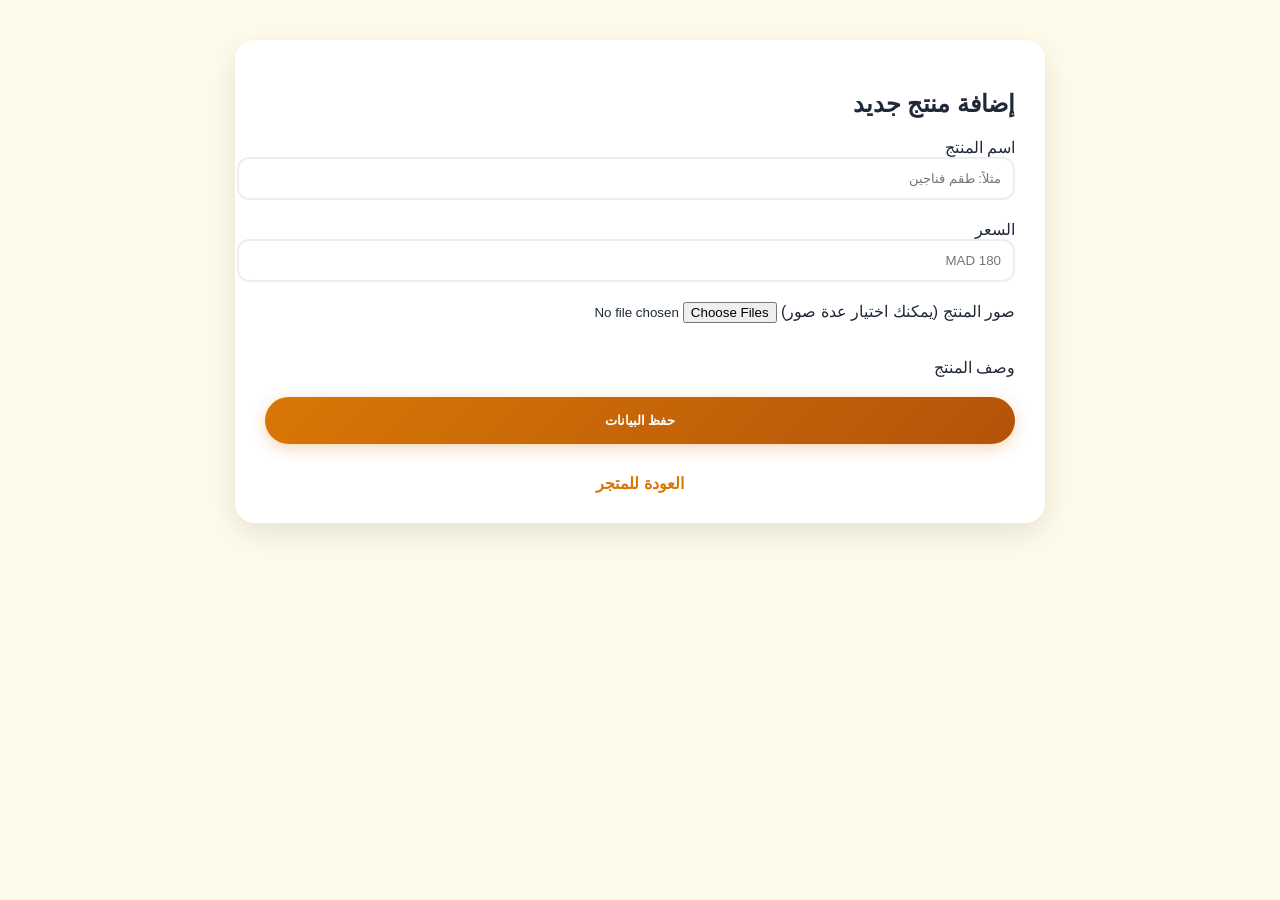
<file: admin.html>
<!DOCTYPE html>
<html lang="ar" dir="rtl">
<head>
    <meta charset="UTF-8">
    <title>لوحة التحكم | متجر الخير</title>
    <link href="https://cdn.quilljs.com/1.3.6/quill.snow.css" rel="stylesheet">
    <link rel="stylesheet" href="style.css">
    <style>
        .admin-container { max-width: 750px; margin: 40px auto; background: white; padding: 30px; border-radius: 20px; box-shadow: 0 10px 30px rgba(0,0,0,0.1); }
        .form-group { margin-bottom: 20px; }
        input[type="text"] { width: 100%; padding: 12px; border: 2px solid #eee; border-radius: 12px; outline: none; transition: 0.3s; }
        input[type="text"]:focus { border-color: #D97706; }
        
        /* مظهر أزرار الإدارة */
        .admin-btn { 
            background: linear-gradient(135deg, #D97706 0%, #B45309 100%); 
            color: white; border: none; padding: 16px; width: 100%; 
            border-radius: 50px; font-weight: 700; cursor: pointer; 
            box-shadow: 0 4px 15px rgba(217, 119, 6, 0.3); transition: 0.3s;
        }
        .admin-btn:hover { transform: translateY(-2px); box-shadow: 0 8px 25px rgba(217, 119, 6, 0.4); }

        /* منطقة المعاينة */
        #imgPreviewContainer { display: flex; gap: 12px; flex-wrap: wrap; margin: 15px 0; }
        .preview-item { position: relative; width: 90px; height: 90px; }
        .preview-item img { width: 100%; height: 100%; object-fit: cover; border-radius: 12px; border: 2px solid #D97706; }
        .remove-img-btn { position: absolute; top: -8px; right: -8px; background: #ef4444; color: white; border: none; border-radius: 50%; width: 22px; height: 22px; cursor: pointer; font-size: 14px; display: flex; align-items: center; justify-content: center; box-shadow: 0 2px 5px rgba(0,0,0,0.2); }

        .admin-item { display: flex; align-items: center; justify-content: space-between; padding: 15px; border-bottom: 1px solid #eee; }
        .admin-item img { width: 55px; height: 55px; border-radius: 8px; object-fit: cover; }
        .actions-btns { display: flex; gap: 8px; }
        .edit-action { background: #f3f4f6; color: #1f2937; border: none; padding: 8px 15px; border-radius: 50px; cursor: pointer; }
        .del-action { background: #fee2e2; color: #dc2626; border: none; padding: 8px 15px; border-radius: 50px; cursor: pointer; }
    </style>
</head>
<body>
    <div class="admin-container">
        <h2 id="formTitle" style="color:#1f2937; margin-bottom:20px;">إضافة منتج جديد</h2>
        <input type="hidden" id="editIndex" value="-1">
        
        <div class="form-group"><label>اسم المنتج</label><input type="text" id="pName" placeholder="مثلاً: طقم فناجين"></div>
        <div class="form-group"><label>السعر</label><input type="text" id="pPrice" placeholder="180 MAD"></div>
        
        <div class="form-group">
            <label>صور المنتج (يمكنك اختيار عدة صور)</label>
            <input type="file" id="pImgFile" multiple accept="image/*" onchange="handleMultipleFiles(this)">
            <div id="imgPreviewContainer"></div>
        </div>

        <div class="form-group"><label>وصف المنتج</label><div id="editor"></div></div>

        <button class="admin-btn" onclick="handleSave()">حفظ البيانات</button>
        <button id="cancelBtn" style="display:none; background:#6b7280; margin-top:10px;" class="admin-btn" onclick="resetForm()">إلغاء التعديل</button>

        <div id="adminList" style="margin-top:30px;"></div>
        <a href="index.html" style="display:block; text-align:center; margin-top:25px; color:#D97706; text-decoration:none; font-weight:bold;">العودة للمتجر</a>
    </div>

    <script src="https://cdn.quilljs.com/1.3.6/quill.js"></script>
    <script>
        var quill = new Quill('#editor', { theme: 'snow' });
        let currentImagesArray = [];

        function handleMultipleFiles(input) {
            const files = Array.from(input.files);
            files.forEach(file => {
                const reader = new FileReader();
                reader.onloadend = () => {
                    currentImagesArray.push(reader.result);
                    renderImagesPreview();
                };
                reader.readAsDataURL(file);
            });
            input.value = ""; 
        }

        function renderImagesPreview() {
            const container = document.getElementById('imgPreviewContainer');
            container.innerHTML = "";
            currentImagesArray.forEach((src, idx) => {
                container.innerHTML += `
                    <div class="preview-item">
                        <img src="${src}">
                        <button class="remove-img-btn" onclick="removeSpecificImg(${idx})">×</button>
                    </div>`;
            });
        }

        function removeSpecificImg(idx) {
            currentImagesArray.splice(idx, 1);
            renderImagesPreview();
        }

        function handleSave() {
            const name = document.getElementById('pName').value;
            const price = document.getElementById('pPrice').value;
            const idx = document.getElementById('editIndex').value;
            if(!name || !price || currentImagesArray.length === 0) return alert("يرجى ملء كافة الخانات واختيار صورة");

            let products = JSON.parse(localStorage.getItem('myProducts')) || [];
            const data = { title: name, price: price, images: currentImagesArray, desc: quill.root.innerHTML };

            if(idx === "-1") products.push(data);
            else products[idx] = data;

            localStorage.setItem('myProducts', JSON.stringify(products));
            resetForm();
            renderList();
        }

        function startEdit(i) {
            const products = JSON.parse(localStorage.getItem('myProducts')) || [];
            const p = products[i];
            document.getElementById('pName').value = p.title;
            document.getElementById('pPrice').value = p.price;
            currentImagesArray = p.images ? [...p.images] : (p.image ? [p.image] : []);
            renderImagesPreview();
            quill.root.innerHTML = p.desc;
            document.getElementById('editIndex').value = i;
            document.getElementById('formTitle').innerText = "تعديل منتج: " + p.title;
            document.getElementById('cancelBtn').style.display = "block";
            window.scrollTo({ top: 0, behavior: 'smooth' });
        }

        function renderList() {
            const products = JSON.parse(localStorage.getItem('myProducts')) || [];
            const container = document.getElementById('adminList');
            container.innerHTML = "<h3>المنتجات المضافة:</h3>";
            products.forEach((p, i) => {
                const firstImg = (p.images && p.images[0]) ? p.images[0] : (p.image || '');
                container.innerHTML += `
                    <div class="admin-item">
                        <img src="${firstImg}">
                        <span style="flex-grow:1; margin-right:15px; font-weight:600;">${p.title}</span>
                        <div class="actions-btns">
                            <button class="edit-action" onclick="startEdit(${i})">تعديل</button>
                            <button class="del-action" onclick="deleteProduct(${i})">حذف</button>
                        </div>
                    </div>`;
            });
        }

        function resetForm() {
            document.getElementById('pName').value = "";
            document.getElementById('pPrice').value = "";
            currentImagesArray = [];
            renderImagesPreview();
            quill.root.innerHTML = "";
            document.getElementById('editIndex').value = "-1";
            document.getElementById('formTitle').innerText = "إضافة منتج جديد";
            document.getElementById('cancelBtn').style.display = "none";
        }

        function deleteProduct(i) {
            if(confirm("هل أنت متأكد من حذف هذا المنتج؟")) {
                let p = JSON.parse(localStorage.getItem('myProducts'));
                p.splice(i, 1);
                localStorage.setItem('myProducts', JSON.stringify(p));
                renderList();
            }
        }
        renderList();
    </script>
</body>
</html>
</file>
<file: style.css>
/* Color Palette: Amber #D97706 | Charcoal #1F2937 | Warm White #FFFBEB */

body {
    margin: 0;
    padding: 0;
    font-family: 'Poppins', sans-serif;
    background-color: #FFFBEB; 
    color: #1F2937;
    overflow-x: hidden;
}

/* --- Header Section --- */
.main-header {
    position: sticky;
    top: 0;
    width: 100%;
    background-color: #ffffff;
    border-bottom: 3px solid #D97706;
    z-index: 1000;
    padding: 15px 0;
}

.header-container {
    max-width: 1400px;
    margin: 0 auto;
    display: flex;
    justify-content: space-between;
    align-items: center;
    padding: 0 40px;
}

.header-left { display: flex; align-items: center; gap: 20px; flex: 1; }
.menu-toggle { background: none; border: none; font-size: 24px; cursor: pointer; color: #1F2937; }

.brand-name-arabic {
    font-family: 'Aref Ruqaa', serif;
    font-size: 42px;
    color: #D97706;
    margin: 0;
    line-height: 1;
}

.header-center { flex: 2; display: flex; justify-content: center; }
.search-box {
    display: flex;
    align-items: center;
    background-color: #f3f4f6;
    border-radius: 50px; /* Fully rounded pill shape */
    padding: 12px 25px;
    width: 100%;
    max-width: 650px;
    border: 1px solid #e5e7eb;
}

.search-box input { 
    background: transparent; 
    border: none; 
    outline: none; 
    width: 100%; 
    font-size: 15px; 
    text-align: right; 
}

.search-btn { background: none; border: none; font-size: 16px; color: #D97706; cursor: pointer; }

.header-right { display: flex; align-items: center; justify-content: flex-end; gap: 25px; flex: 1; }
.icon-link { text-decoration: none; color: #1F2937; font-size: 22px; transition: 0.2s; }
.icon-link:hover { color: #D97706; }

.cart-icon { 
    background-color: #D97706; 
    color: #fff !important; 
    width: 45px; height: 45px; 
    border-radius: 50%; /* Perfect circle */
    display: flex; justify-content: center; align-items: center; 
}

/* --- Content & Product Grid --- */
.container { display: flex; flex-direction: column; align-items: center; padding: 50px 20px; }
.brand-tagline { font-size: 14px; letter-spacing: 2px; color: #555; text-transform: uppercase; margin-bottom: 40px; font-weight: 500; }

.product-grid { 
    display: flex; 
    flex-wrap: wrap; 
    justify-content: center; 
    gap: 30px; 
    width: 100%;
}

.product {
    background: #ffffff;
    width: 300px;
    padding: 35px 20px;
    border: 1px solid #eee;
    text-align: center;
    transition: all 0.4s ease;
    border-radius: 20px; /* Softer, rounder card edges */
}

.product:hover {
    transform: translateY(-8px);
    box-shadow: 0 15px 35px rgba(217, 119, 6, 0.1);
    border-color: #D97706;
}

.product img { 
    max-width: 100%; 
    height: 220px; 
    object-fit: contain; 
    margin-bottom: 20px; 
    border-radius: 12px; /* Smooth rounded corners for the product images */
}

.product h2 { font-size: 19px; font-weight: 600; color: #1F2937; margin: 15px 0; }
.price { font-size: 22px; font-weight: 700; color: #D97706; margin-bottom: 25px; }

.product button {
    background-color: #1F2937;
    color: #fff;
    border: none;
    padding: 14px;
    font-size: 13px;
    font-weight: 600;
    cursor: pointer;
    transition: 0.3s;
    width: 100%;
    border-radius: 50px; /* Fully rounded button */
}

.product button:hover { background-color: #D97706; }

/* --- FIXED SCROLLABLE MODAL --- */
.modal {
    display: none;
    position: fixed;
    z-index: 2000;
    left: 0; top: 0; 
    width: 100%; height: 100%;
    background-color: rgba(0,0,0,0.7);
    backdrop-filter: blur(5px);
    overflow-y: auto;
}

.modal-content {
    background-color: #fff;
    margin: 2% auto; 
    padding: 40px;
    border-radius: 20px; /* Match the product card roundness */
    width: 85%;
    max-width: 900px;
    position: relative;
    max-height: 90vh;
    overflow-y: auto;
    animation: popIn 0.3s ease-out;
}

@keyframes popIn {
    from { transform: scale(0.9); opacity: 0; }
    to { transform: scale(1); opacity: 1; }
}

.close-modal {
    position: sticky;
    float: right;
    top: 0;
    font-size: 40px; cursor: pointer; color: #1F2937;
    z-index: 20;
}

.modal-body { display: flex; gap: 40px; flex-direction: row-reverse; text-align: right; }
.modal-image-container { flex: 1; display: flex; align-items: flex-start; justify-content: center; }
.modal-image-container img { 
    max-width: 100%; 
    border-radius: 15px; /* Rounded corners for the big modal image */
    box-shadow: 0 5px 15px rgba(0,0,0,0.1); 
}

.modal-info { flex: 1; }
.modal-info h2 { font-size: 32px; color: #1F2937; margin-bottom: 10px; margin-top: 0; }
.modal-price { color: #D97706; font-size: 26px; font-weight: 700; margin-bottom: 20px; }
.modal-desc-text { line-height: 1.8; color: #444; font-size: 16px; margin-bottom: 20px; }

.wa-order-btn {
    display: inline-block;
    background: #25d366;
    color: white;
    padding: 15px 30px;
    text-decoration: none;
    border-radius: 50px; /* Fully rounded WhatsApp order button */
    font-weight: 600;
    transition: 0.3s;
}

/* --- Navigation Buttons --- */
.nav-btn {
    position: fixed; 
    top: 50%;
    transform: translateY(-50%);
    background: #1F2937;
    color: white;
    border: none;
    font-size: 24px;
    padding: 15px;
    cursor: pointer;
    border-radius: 50%; /* Perfect circles */
    transition: 0.3s;
    z-index: 2010;
}

.nav-btn:hover { background: #D97706; }
.prev-btn { right: 5%; }
.next-btn { left: 5%; }

/* --- WhatsApp Bubble --- */
.whatsapp-button {
    position: fixed;
    bottom: 30px; right: 30px;
    background: #25d366; color: #fff;
    padding: 15px 25px;
    text-decoration: none;
    font-size: 14px; font-weight: 600;
    border-radius: 50px; /* Fully rounded */
    display: flex; align-items: center; gap: 10px;
    box-shadow: 0 10px 20px rgba(0,0,0,0.1);
    z-index: 2000;
}

/* --- Responsive --- */
@media (max-width: 900px) {
    .modal-body { flex-direction: column-reverse; }
    .nav-btn { padding: 10px; font-size: 18px; }
    .prev-btn { right: 2%; }
    .next-btn { left: 2%; }
    .modal-content { width: 95%; padding: 20px; margin: 5% auto; }
}
</file>
